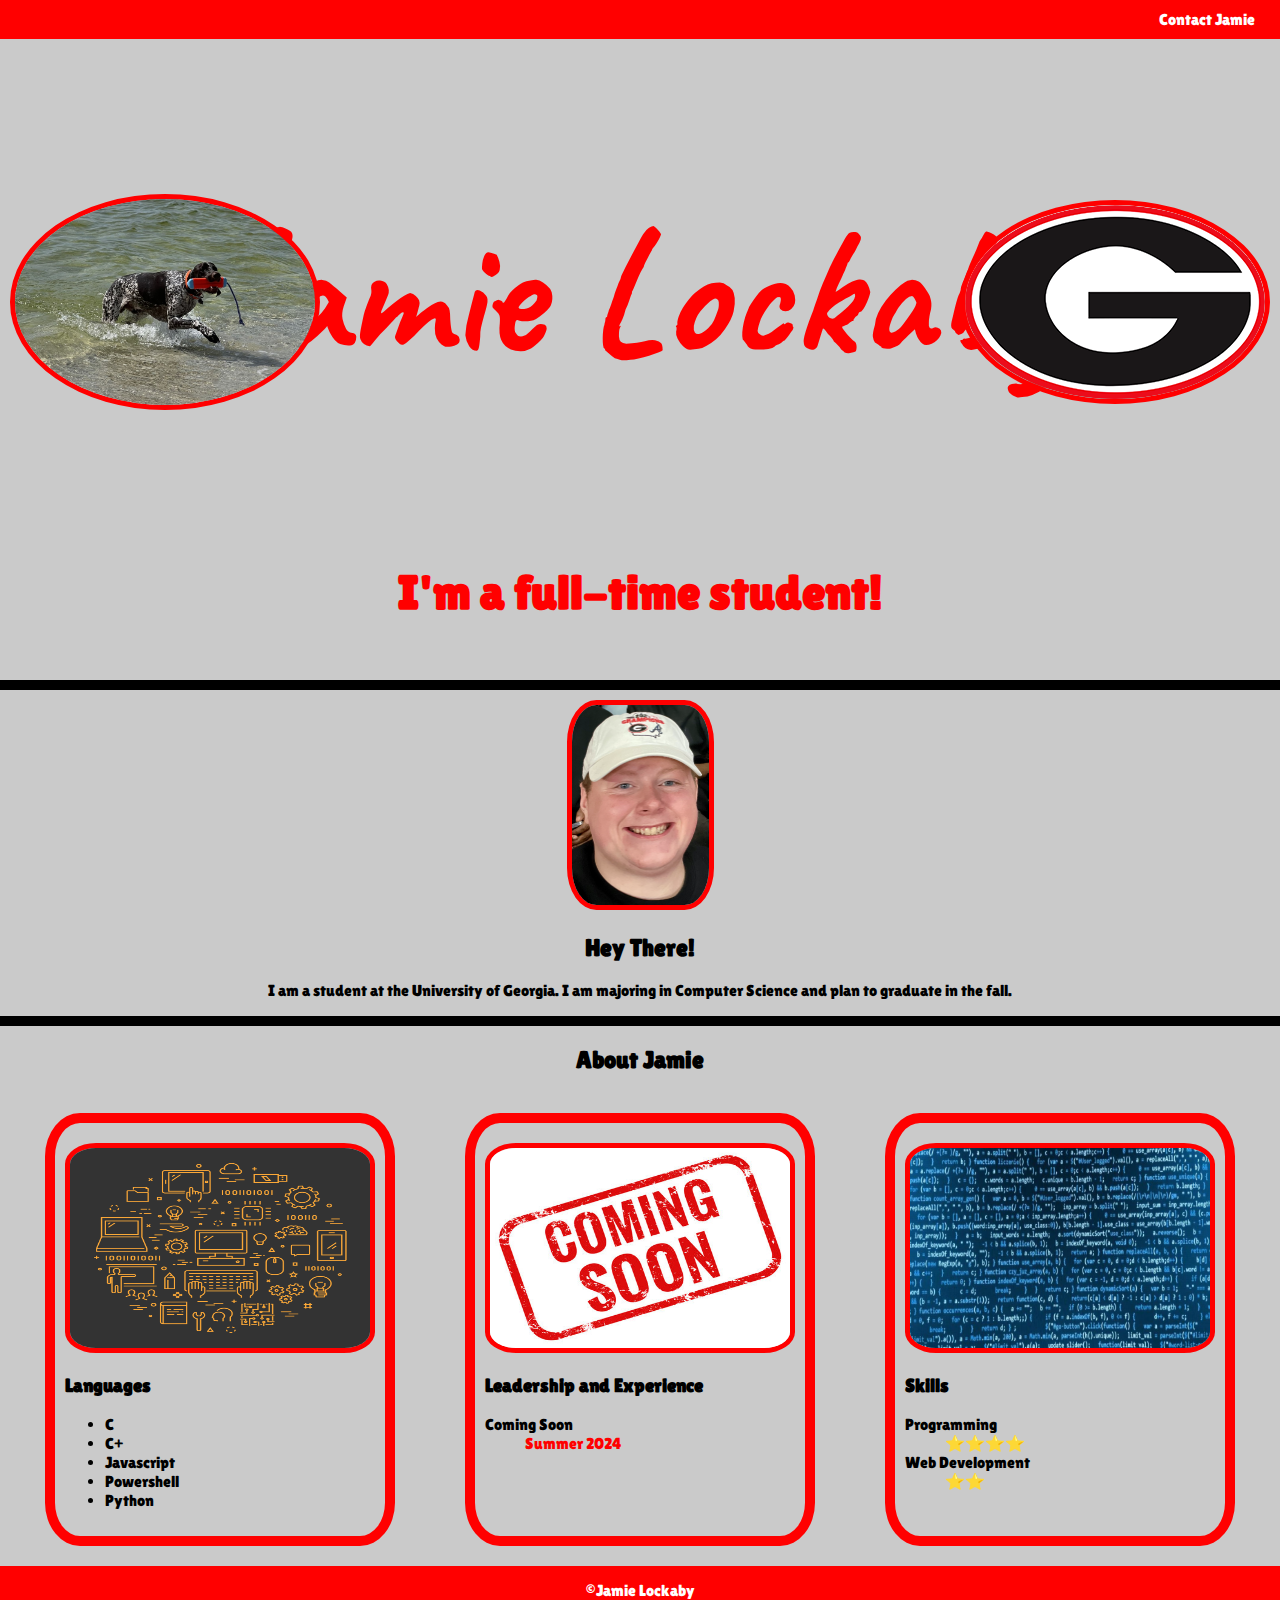
<file: index.html>
<!DOCTYPE html>
<html lang="en">
<head>
    <link rel="preconnect" href="https://fonts.googleapis.com">
    <link rel="preconnect" href="https://fonts.gstatic.com" crossorigin>
    <link href="https://fonts.googleapis.com/css2?family=Caveat:wght@400..700&family=Lilita+One&display=swap" rel="stylesheet">
    <meta charset="UTF-8">
    <meta name="viewport" content="width=device-width, initial-scale=1.0">
    <title>Index</title>
    <link rel="stylesheet" type="text/css" href="css/style.css">
</head>
<body>
    
<nav>
    <a href="contact.html">Contact Jamie</a>
</nav>

<section class="Name">
    <img class="left" src="images/gsp.jpg" alt="gsp">
    <h1>Jamie Lockaby</h1>
    <img class="right" src="images/georgia_bulldogs.png" alt="UGA">
</section>

<section class="Tagline">
    <h2>I'm a full-time student!</h2>
</section>

<section class="Body">
    <hr>
    <img src="images/profile.jpeg" alt="Portrait" width="137" height="200">
    <h2>Hey There!</h2>
    <p>I am a student at the University of Georgia. I am majoring in Computer Science and plan to graduate in the fall.</p>

    <hr>
    <h2>About Jamie</h2>

    <section class="Boxes">
    <div>
    <img src="images/languages.jpg" alt="Languages">
    <h3>Languages</h3>
    <ul>
        <li>C</li>
        <li>C+</li>
        <li>Javascript</li>
        <li>Powershell</li>
        <li>Python</li>        
    </ul>
    </div>
    <div>
    <img src="images/leadership.jpg" alt="leadership">
    <h3>Leadership and Experience</h3>
    <dl>
        <dt>Coming Soon</dt>
        <dd><a href="https://www.indeed.com/q-computer-science-intern-l-atlanta,-ga-jobs.html?vjk=50017fe68162a325">Summer 2024</a></dd>
    </dl>
    </div>
    <div>
    <img src="images/skills.jpg" alt="skills">
    <h3>Skills</h3>
    <dl>
        <dt>Programming</dt>
        <dd>⭐️⭐️⭐️⭐️</dd>

        <dt>Web Development</dt>
        <dd>⭐️⭐️</dd>
    </dl>
    </div>

</section>
</section>

    <footer>
        <a href="contact.html">©Jamie Lockaby</a>
    </footer>

</section>

    

</body>
</html>
</file>
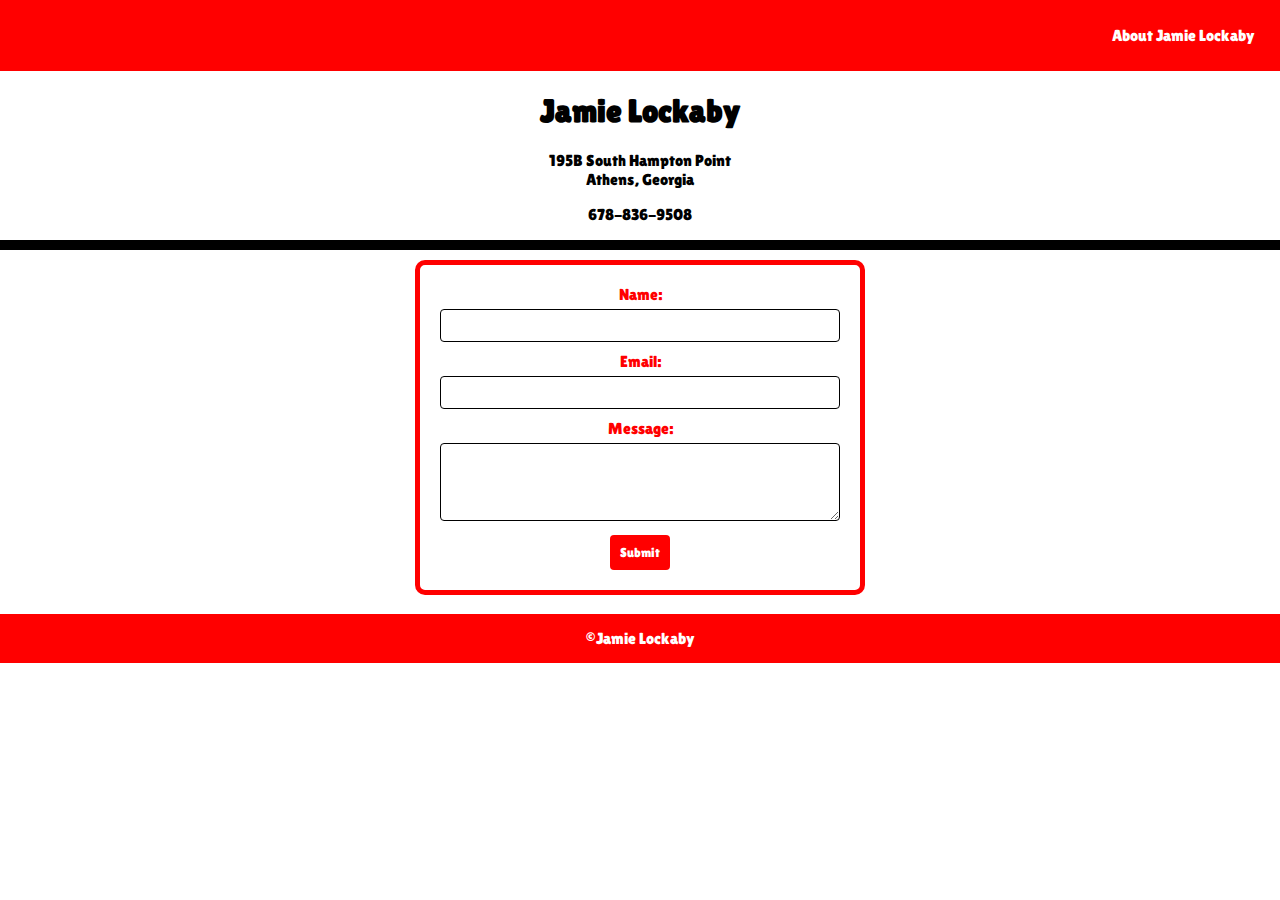
<file: contact.html>
<!DOCTYPE html>
<html lang="en">
<head>
    <link rel="preconnect" href="https://fonts.googleapis.com">
    <link rel="preconnect" href="https://fonts.gstatic.com" crossorigin>
    <link href="https://fonts.googleapis.com/css2?family=Caveat:wght@400..700&family=Lilita+One&display=swap" rel="stylesheet">
    <meta charset="UTF-8">
    <meta name="viewport" content="width=device-width, initial-scale=1.0">
    <title>Contact</title>
    <link rel="stylesheet" type="text/css" href="css/style.css">
</head>
<body>

    <nav>
        <p><a href="index.html">About Jamie Lockaby</a></p>
    </nav>

    <h1>Jamie Lockaby</h1>
        <p>195B South Hampton Point<br>Athens, Georgia</p>
    <p>678-836-9508</p>

    <hr>

    <div class="one-col">
        <form action="mailto:youremailaddress" method="post">
            <label for="name">Name:</label>
            <input type="text" id="name" name="name" required><br>

            <label for="email">Email:</label>
            <input type="email" id="email" name="email" required><br>

            <label for="message">Message:</label>
            <textarea id="message" name="message" rows="4" cols="25" required></textarea><br>

            <input type="submit" value="Submit">
        </form>
    </div>

    <br>
    <footer>
        <a href="index.html">©Jamie Lockaby</a>
    </footer>

</body>
</html>
</file>
<file: css/style.css>
body {
    margin: 0;
    padding: 0;
    font-family: 'Lilita One';
    text-align: center;
    min-height: 100vh;
}

.Body {
    background-color: #cacaca;
    margin: 0;
}

.Body img {
    border: 5px solid #ff0000;
    width: 137px;
    height: 200px;
    border-radius: 20%;
    margin-top: 10px;
}


nav {
    display: flex;
    justify-content: flex-end;
    background-color: #ff0000;
    padding: 10px;
    color: #ffffff;
}

nav a {
    color: #fff;
    text-decoration: none;
    margin-right: 15px;
    transition: color 0.3s;
}

nav a:hover {
    color: #000000;
}

footer {
    display: flex;
    justify-content: center;
    background-color: #ff0000;
    padding: 15px;
    color: #000000;
    text-align: center;
    bottom: 0;
}

footer a {
    color: #fff;
    text-decoration: none;
    margin: 0 10px;
    transition: color 0.3s;
    position: sticky;
}

footer a:hover {
    color: #000000;
}

.Name {
    font-family: 'Caveat', sans-serif;
    background-color: #cacaca;
    padding: 20px;
    color: #ff0000;
    font-size: 7vw;
    position: relative;
    text-align: center;
}

.Name img {
    border: 5px solid #ff0000;
    border-radius: 50%;
    margin: 10px;
    width: 300px;
    position: absolute;
    top: 50%;
    transform: translateY(-50%);
}

.left {
    left: 0;
}

.right {
    right: 0;
}

.Tagline {
    background-color: #cacaca;
    padding: 20px;
    color: #ff0000;
    font-size: 2em;
    text-align: center;
}

.Tagline h2 {
    margin-top: 0;
}

a {
    color: #ff0000;
    text-decoration: none;
    transition: color 0.3s;
}

a:hover {
    color: #830202;
}

hr {
    border: 5px solid #000000;
    margin: 0;
    background-color: #cacaca;
}

.Boxes {
    display: flex;
    flex-wrap: wrap;
    justify-content: space-around;
    text-align: left;
    padding: 10px;
    background-color: #cacaca;
}

.Boxes div {
    border: 10px solid #ff0000;
    padding: 10px;
    box-sizing: border-box;
    margin: 10px;
    border-radius: 10%;
}

.Boxes img {
    width: 300px;
    border-radius: 10%;
}

.one-col {
    max-width: 400px;
    margin: 0 auto;
    margin-top: 10px;
    padding: 20px;
    border: 5px solid #ff0000;
    border-radius: 10px;
}

label {
    font-family: 'Lilita One';
    display: block;
    margin-bottom: 5px;
    color: #ff0000;
}

input[type="text"]{
    width: 100%;
    padding: 8px;
    margin-bottom: 10px;
    box-sizing: border-box;
    border: 1px solid #000000;
    border-radius: 4px;
}

input[type="email"] {
    width: 100%;
    padding: 8px;
    margin-bottom: 10px;
    box-sizing: border-box;
    border: 1px solid #000000;
    border-radius: 4px;
}

textarea {
    width: 100%;
    padding: 8px;
    margin-bottom: 10px;
    box-sizing: border-box;
    border: 1px solid #000000;
    border-radius: 4px;
}

input[type="submit"] {
    background-color: #ff0000;
    color: #ffffff;
    padding: 10px;
    cursor: pointer;
    border: none;
    border-radius: 4px;
    transition: background-color 0.3s;
    font-family: 'Lilita One';
}

input[type="submit"]:hover {
    background-color: #810000; 
}
</file>
